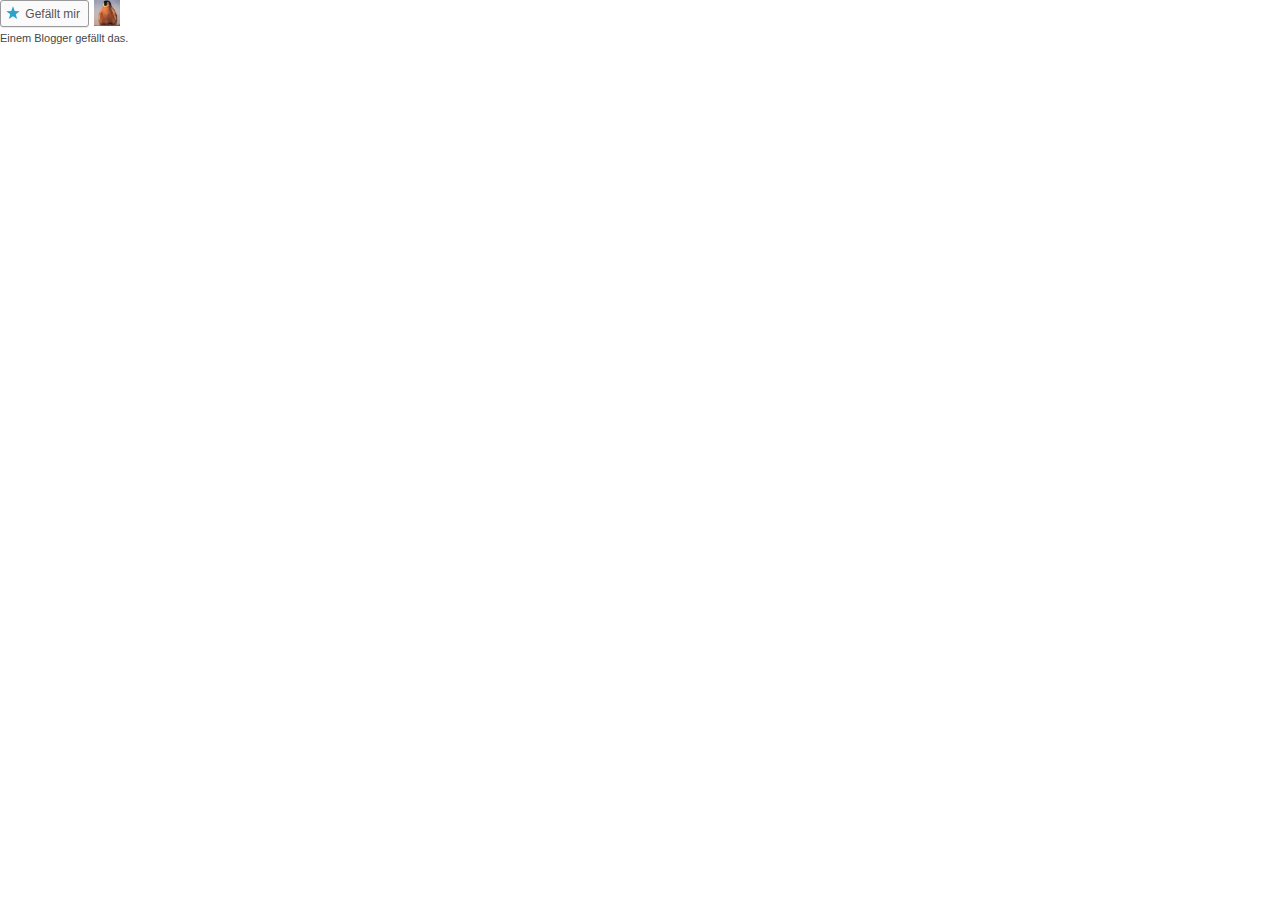
<file: website/Soldering Station | DebuggingLab_files/index.html>
<!DOCTYPE html>
<html><head>
<meta http-equiv="content-type" content="text/html; charset=windows-1252">
<link rel="stylesheet" href="index_data/style.css">
</head>
<body style="color: rgb(71, 71, 71); font-family: &quot;Open Sans&quot;, &quot;Helvetica Neue&quot;, Helvetica, Arial, sans-serif; font-size: 18px; direction: ltr; font-weight: 400; font-style: normal; text-decoration: rgb(71, 71, 71);">
<div id="target">
	<div class="sd-content wpl-likebox">
		

		<div class="wpl-button like">
			<a href="#" title="Einem Blogger gef�llt das." class="like sd-button" rel="nofollow">
				<span>Gef�llt mir</span>
			</a>
		</div>

		
		<ul class="wpl-avatars sd-like-gravatars">
			
				<li class=""><a href="https://en.gravatar.com/kostarchild" title="janpenguin" class="wpl-liker" rel="nofollow" target="_parent">
					<img src="index_data/d692216fbe77315e2e3ab6a0da35fa77.jpg" class="avatar avatar-30" alt="janpenguin" width="30" height="30">
				</a></li>
			
		</ul>
		
		<div class="wpl-count sd-like-count"><span class="wpl-count-text">Einem Blogger gef�llt das.</span></div>
	</div>
</div>

</body></html>
</file>
<file: website/Soldering Station | DebuggingLab_files/index_data/style.css>
html{overflow:hidden;}body{margin:0;height:26px;}.wpl-likebox, .wpl-follow a, .wpl-count a{font-size:11px !important;font-family:"Open Sans", sans-serif !important;}.wpl-button{min-width:73px;}.wpl-button a{text-decoration:none;display:inline-block;margin:0 5px 3px 0;font-size:12px;font-family:"Open Sans", sans-serif;border-radius:3px;color:#777;background:#f8f8f8;border:1px solid #cccccc;box-shadow:0 1px 0 rgba(0,0,0,.08);text-shadow:none;line-height:23px;padding:1px 8px 0px 5px;}.wpl-button a:hover{color:#555;background:#fafafa;border:1px solid #999999;}.wpl-button a:active{box-shadow:inset 0 1px 0 rgba(0,0,0,.16);}.wpl-button a:before{display:inline-block;position:relative;width:16px;height:16px;text-align:center;top:3px;margin-left:-1px;margin-right:1px;content:'';background-size:16px 16px;}.wpl-button.like a:before{background-image:url("data:image/svg+xml,%3Csvg xmlns='http://www.w3.org/2000/svg' viewBox='0 0 24 24'%3E%3Crect x='0' fill='none' width='24' height='24'/%3E%3Cg%3E%3Cpath fill='%232ba1cb' d='M12 2l2.582 6.953L22 9.257l-5.822 4.602L18.18 21 12 16.89 5.82 21l2.002-7.14L2 9.256l7.418-.304'/%3E%3C/g%3E%3C/svg%3E");}.wpl-button.liked a:before{background-image:url("data:image/svg+xml,%3Csvg xmlns='http://www.w3.org/2000/svg' viewBox='0 0 24 24'%3E%3Crect x='0' fill='none' width='24' height='24'/%3E%3Cg%3E%3Cpath fill='white' d='M12 2l2.582 6.953L22 9.257l-5.822 4.602L18.18 21 12 16.89 5.82 21l2.002-7.14L2 9.256l7.418-.304'/%3E%3C/g%3E%3C/svg%3E");}.wpl-button.reblog a:before{background-image:url("data:image/svg+xml,%3Csvg xmlns='http://www.w3.org/2000/svg' viewBox='0 0 24 24'%3E%3Crect x='0' fill='none' width='24' height='24'/%3E%3Cg%3E%3Cpath fill='%232ba1cb' d='M22.086 9.914L20 7.828V18c0 1.105-.895 2-2 2h-7v-2h7V7.828l-2.086 2.086L14.5 8.5 19 4l4.5 4.5-1.414 1.414zM6 16.172V6h7V4H6c-1.105 0-2 .895-2 2v10.172l-2.086-2.086L.5 15.5 5 20l4.5-4.5-1.414-1.414L6 16.172z'/%3E%3C/g%3E%3C/svg%3E");}.rtl .wpl-button.like a:before,
.rtl .wpl-button.liked a:before{margin-left:1px;margin-right:-1px;}.wpl-button.liked a{background:#2ba1cb;color:#fff;box-shadow:inset 0 1px 0 rgba(0,0,0,.08);border-color:#198fbb;}.wpl-button.liked a:before{color:#fff;}.wpl-count{clear:both;}.wpl-count-text{line-height:1.6;}.wpl-button{float:left;}.rtl .wpl-button{float:right;}.wpl-avatars{margin:0;padding:0;list-style:none;overflow:hidden;height:26px;}.wpl-avatars li{margin:0;display:inline;}.wpl-avatars li a{display:block;float:left;margin:0 5px 3px 0;border:none;}.rtl .wpl-avatars li a{float:right;margin:0 0 3px 5px;}.wpl-avatars li a img{width:26px;height:26px;padding:0 !important;border:none;}span.wpl-follow, span.wpl-comment{margin-left:5px;}a.comment-like-link:before{color:#2EA2CC;width:16px;height:16px;content:'';display:inline-block;position:relative;top:3px;padding-right:5px;background-repeat:no-repeat;background-size:16px 16px;background-image:url("data:image/svg+xml,%3Csvg xmlns='http://www.w3.org/2000/svg' viewBox='0 0 24 24'%3E%3Crect x='0' fill='none' width='24' height='24'/%3E%3Cg%3E%3Cpath fill='%232EA2CC' d='M12 2l2.582 6.953L22 9.257l-5.822 4.602L18.18 21 12 16.89 5.82 21l2.002-7.14L2 9.256l7.418-.304'/%3E%3C/g%3E%3C/svg%3E");}a.comment-like-link:hover:before,
a.comment-liked:before,
div.comment-liked a.comment-like-link:before{background-image:url("data:image/svg+xml,%3Csvg xmlns='http://www.w3.org/2000/svg' viewBox='0 0 24 24'%3E%3Crect x='0' fill='none' width='24' height='24'/%3E%3Cg%3E%3Cpath fill='%23f1831e' d='M12 2l2.582 6.953L22 9.257l-5.822 4.602L18.18 21 12 16.89 5.82 21l2.002-7.14L2 9.256l7.418-.304'/%3E%3C/g%3E%3C/svg%3E");}a.comment-liked:hover:before,
div.comment-liked a.comment-like-link:hover:before{background-image:url("data:image/svg+xml,%3Csvg xmlns='http://www.w3.org/2000/svg' viewBox='0 0 24 24'%3E%3Crect x='0' fill='none' width='24' height='24'/%3E%3Cg%3E%3Cpath fill='%23ff9a00' d='M12 2l2.582 6.953L22 9.257l-5.822 4.602L18.18 21 12 16.89 5.82 21l2.002-7.14L2 9.256l7.418-.304'/%3E%3C/g%3E%3C/svg%3E");}a.comment-like-link{color:#222;font-size:12px;opacity:.8;text-decoration:none;}a.comment-like-link.loading:before{transition:opacity 2s;opacity:0;}
</file>
